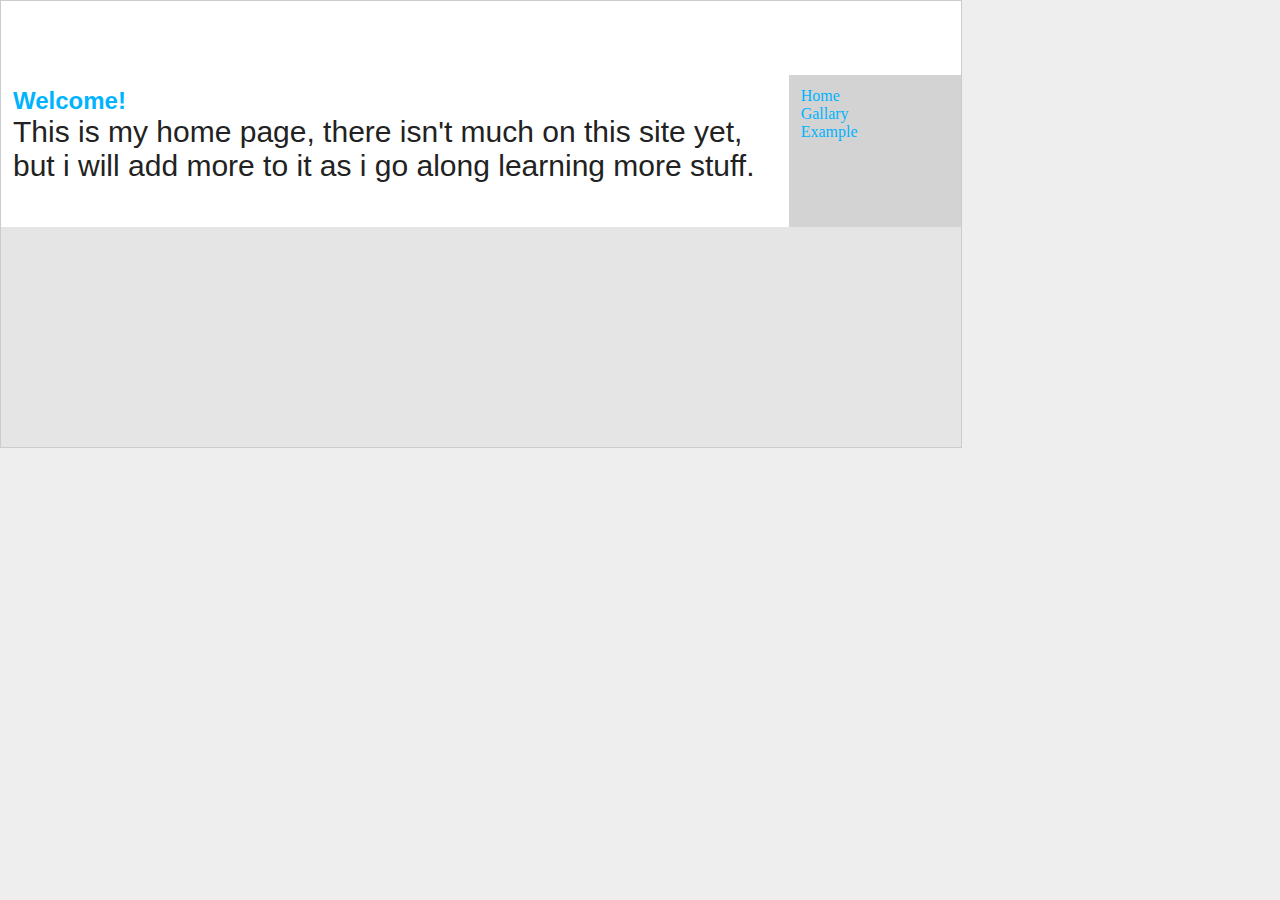
<file: WebsiteDemo/index.html>
<!DOCTYPE html>
<html lang="sv">

<head>
    <meta charset="UTF-8" />
    <meta http-equiv="Refresh" content="0; url='Resources/Pages/home.html'"/>
</head>

<body>
    <a href="./Resources/Pages/home.html"> Home </a>
</body>

</html>
</file>
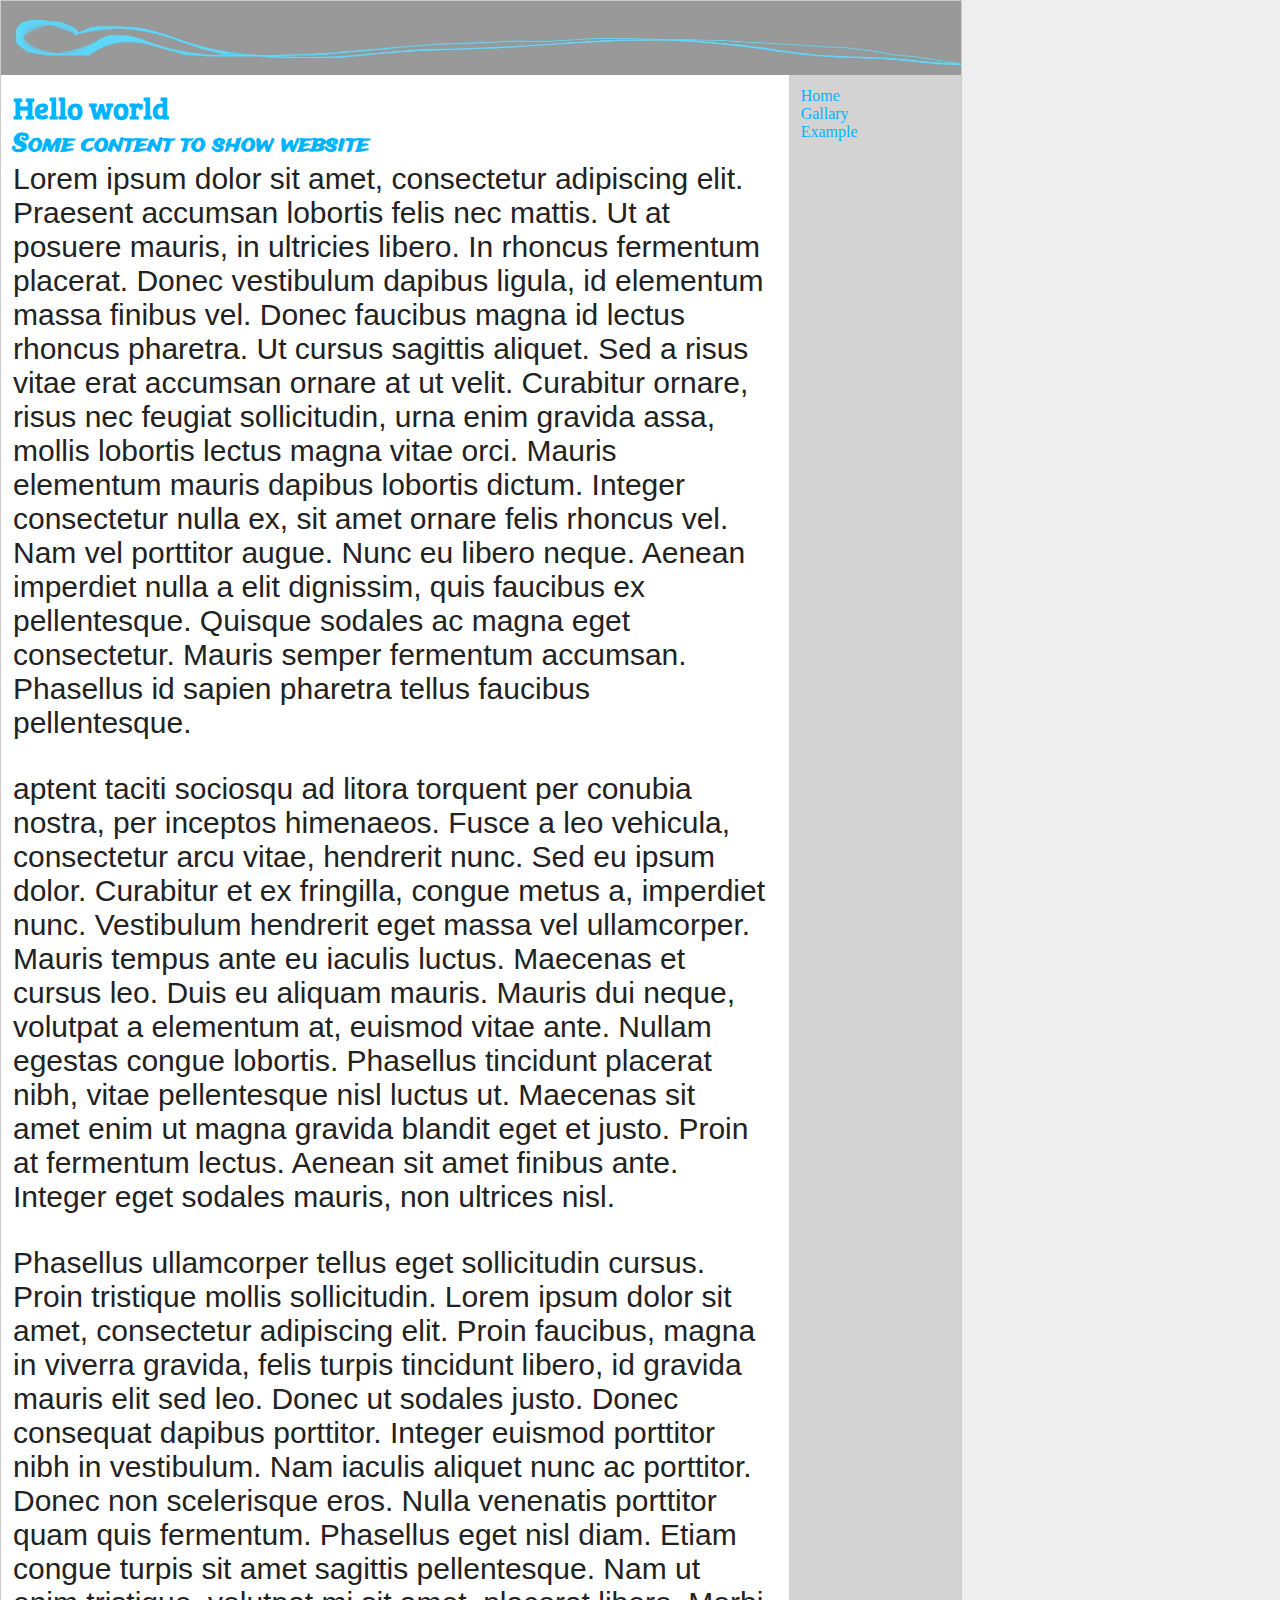
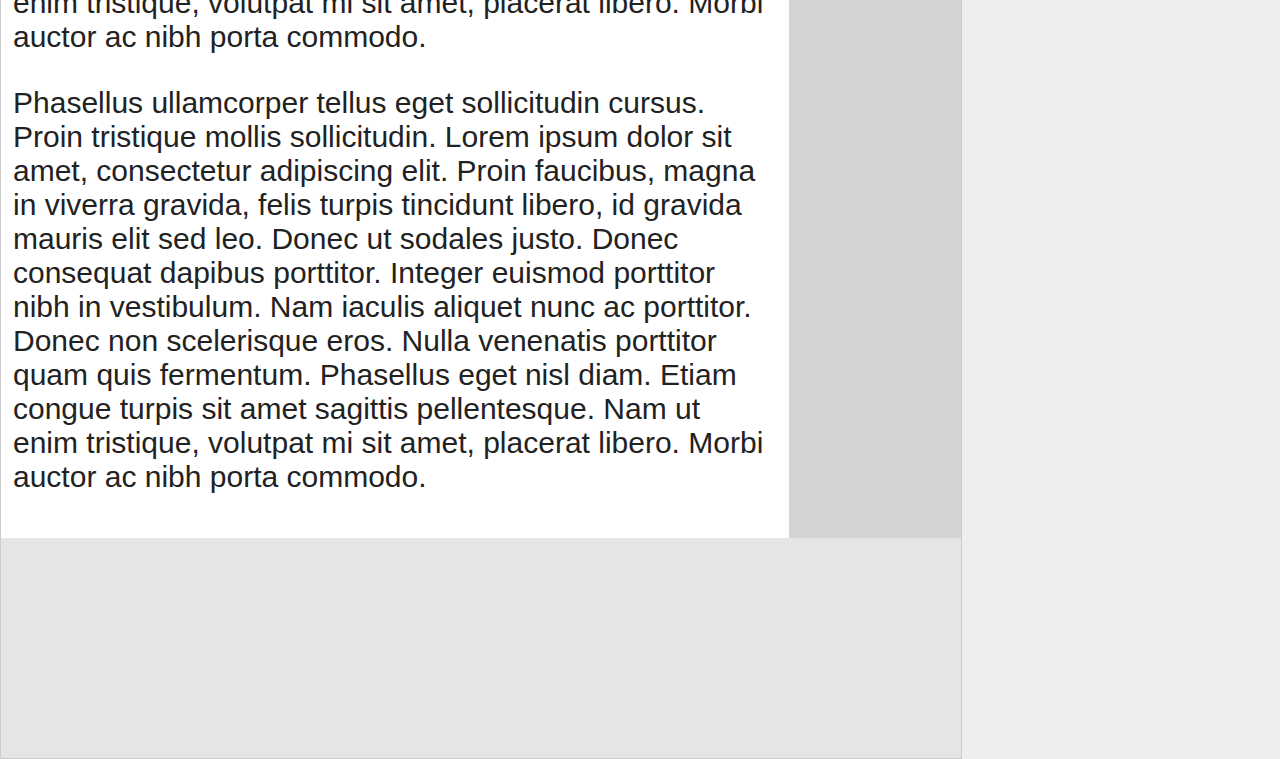
<file: WebsiteDemo/Resources/Pages/examplePage.html>
<!DOCTYPE html>
<html lang="sv">

<head>
    <meta charset="UTF-8" />
    <title> html demo </title>
    <link rel="stylesheet" href="../CSS/main.css" />
</head>

<body>
    <div class="wrapper">
        <header>
        </header>
        <div class="sameHeight">
            <main>
                <h1>Hello world</h1>
                <h2>Some content to show website</h2>
                <p>
                    Lorem ipsum dolor sit amet, consectetur adipiscing elit. Praesent accumsan lobortis felis
                    nec mattis. Ut at posuere mauris, in ultricies libero. In rhoncus fermentum placerat.
                    Donec vestibulum dapibus ligula, id elementum massa finibus vel. Donec faucibus magna id
                    lectus rhoncus pharetra. Ut cursus sagittis aliquet. Sed a risus vitae erat accumsan
                    ornare at ut velit. Curabitur ornare, risus nec feugiat sollicitudin, urna enim gravida
                    assa, mollis lobortis lectus magna vitae orci. Mauris elementum mauris dapibus lobortis
                    dictum. Integer consectetur nulla ex, sit amet ornare felis rhoncus vel. Nam vel
                    porttitor augue. Nunc eu libero neque. Aenean imperdiet nulla a elit dignissim, quis
                    faucibus ex pellentesque. Quisque sodales ac magna eget consectetur. Mauris semper
                    fermentum accumsan. Phasellus id sapien pharetra tellus faucibus pellentesque.
                </p>
                <p>
                    aptent taciti sociosqu ad litora torquent per conubia nostra, per inceptos himenaeos. Fusce a
                    leo vehicula, consectetur arcu vitae, hendrerit nunc. Sed eu ipsum dolor. Curabitur et ex fringilla,
                    congue metus a, imperdiet nunc. Vestibulum hendrerit eget massa vel ullamcorper. Mauris tempus ante
                    eu iaculis luctus. Maecenas et cursus leo. Duis eu aliquam mauris. Mauris dui neque, volutpat a
                    elementum at, euismod vitae ante. Nullam egestas congue lobortis. Phasellus tincidunt placerat nibh,
                    vitae pellentesque nisl luctus ut. Maecenas sit amet enim ut magna gravida blandit eget et justo.
                    Proin at fermentum lectus. Aenean sit amet finibus ante. Integer eget sodales mauris, non ultrices
                    nisl.
                </p>
                <p>
                    Phasellus ullamcorper tellus eget sollicitudin cursus. Proin tristique mollis sollicitudin. Lorem
                    ipsum dolor sit amet, consectetur adipiscing elit. Proin faucibus, magna in viverra gravida,
                    felis turpis tincidunt libero, id gravida mauris elit sed leo. Donec ut sodales justo. Donec
                    consequat dapibus porttitor. Integer euismod porttitor nibh in vestibulum. Nam iaculis aliquet
                    nunc ac porttitor. Donec non scelerisque eros. Nulla venenatis porttitor quam quis fermentum.
                    Phasellus eget nisl diam. Etiam congue turpis sit amet sagittis pellentesque. Nam ut enim tristique,
                    volutpat mi sit amet, placerat libero. Morbi auctor ac nibh porta commodo.
                </p>
                <p>
                    Phasellus ullamcorper tellus eget sollicitudin cursus. Proin tristique mollis sollicitudin. Lorem 
                    ipsum dolor sit amet, consectetur adipiscing elit. Proin faucibus, magna in viverra gravida, felis 
                    turpis tincidunt libero, id gravida mauris elit sed leo. Donec ut sodales justo. Donec consequat 
                    dapibus porttitor. Integer euismod porttitor nibh in vestibulum. Nam iaculis aliquet nunc ac porttitor. 
                    Donec non scelerisque eros. Nulla venenatis porttitor quam quis fermentum. Phasellus eget nisl diam. Etiam 
                    congue turpis sit amet sagittis pellentesque. Nam ut enim tristique, volutpat mi sit amet, placerat libero. 
                    Morbi auctor ac nibh porta commodo.
                </p>

            </main>
            <aside>
              <nav>
                <nav>
                    <ul>
                        <li> <a href="../Pages/home.html"> Home </a> </li>
                        <li> <a href="../Pages/gallary.html"> Gallary </a> </li>
                        <li> <a href="../Pages/examplePage.html"> Example </a> </li>
                    </ul>
                </nav>
            </aside>
        </div>
        <footer>
        </footer>
    </div>
</body>

</html>
</file>
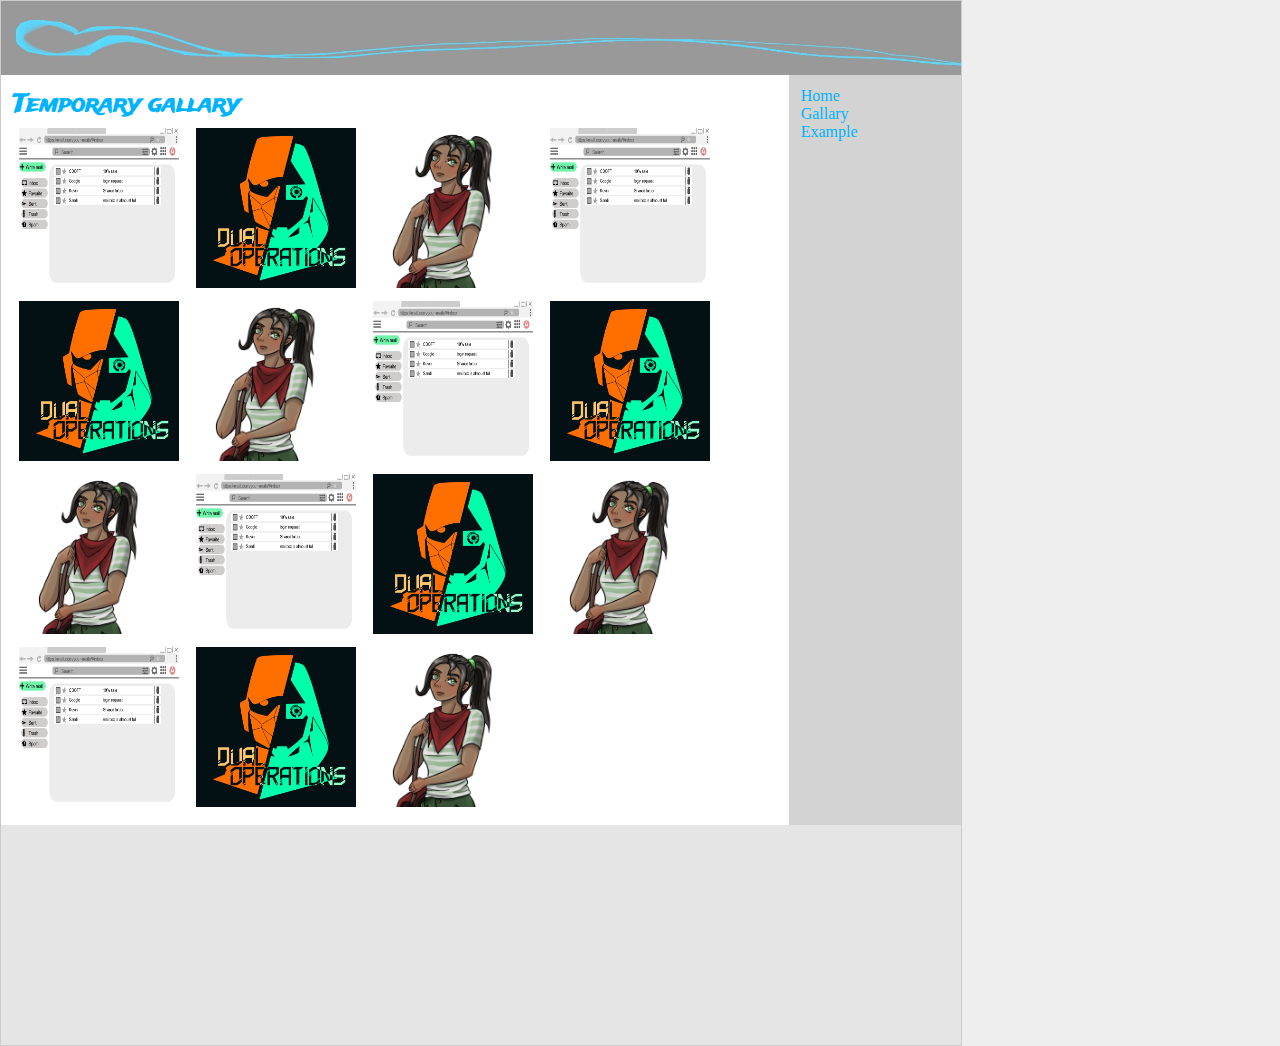
<file: WebsiteDemo/Resources/Pages/gallary.html>
<!DOCTYPE html>
<html lang="sv">

<head>
    <meta charset="UTF-8" />
    <title> html demo </title>
    <link rel="stylesheet" href="../CSS/main.css" />
</head>

<body>
    <div class="wrapper">
        <header>
        </header>
        <div class="sameHeight">
            <main>
                <h2>Temporary gallary</h2>
                <div class="gallary">
                    <ul>
                        <li><a href="TODO: insert new site"><img src="../Images/cybergame.PNG"></a></li>
                        <li><a href="TODO: insert new site"><img src="../Images/dualoperation.png"></a></li>
                        <li><a href="TODO: insert new site"><img src="../Images/alex.png"></a></li>
                        <li><a href="TODO: insert new site"><img src="../Images/cybergame.PNG"></a></li>
                        <li><a href="TODO: insert new site"><img src="../Images/dualoperation.png"></a></li>
                        <li><a href="TODO: insert new site"><img src="../Images/alex.png"></a></li>
                        <li><a href="TODO: insert new site"><img src="../Images/cybergame.PNG"></a></li>
                        <li><a href="TODO: insert new site"><img src="../Images/dualoperation.png"></a></li>
                        <li><a href="TODO: insert new site"><img src="../Images/alex.png"></a></li>
                        <li><a href="TODO: insert new site"><img src="../Images/cybergame.PNG"></a></li>
                        <li><a href="TODO: insert new site"><img src="../Images/dualoperation.png"></a></li>
                        <li><a href="TODO: insert new site"><img src="../Images/alex.png"></a></li>
                        <li><a href="TODO: insert new site"><img src="../Images/cybergame.PNG"></a></li>
                        <li><a href="TODO: insert new site"><img src="../Images/dualoperation.png"></a></li>
                        <li><a href="TODO: insert new site"><img src="../Images/alex.png"></a></li>
                    </ul>
                </div>
            </main>
            <aside>
                <nav>
                    <ul>
                        <li> <a href="../Pages/home.html"> Home </a> </li>
                        <li> <a href="../Pages/gallary.html"> Gallary </a> </li>
                        <li> <a href="../Pages/examplePage.html"> Example </a> </li>
                    </ul>
                </nav>
            </aside>
        </div>
        <footer>
        </footer>
    </div>
</body>

</html>
</file>
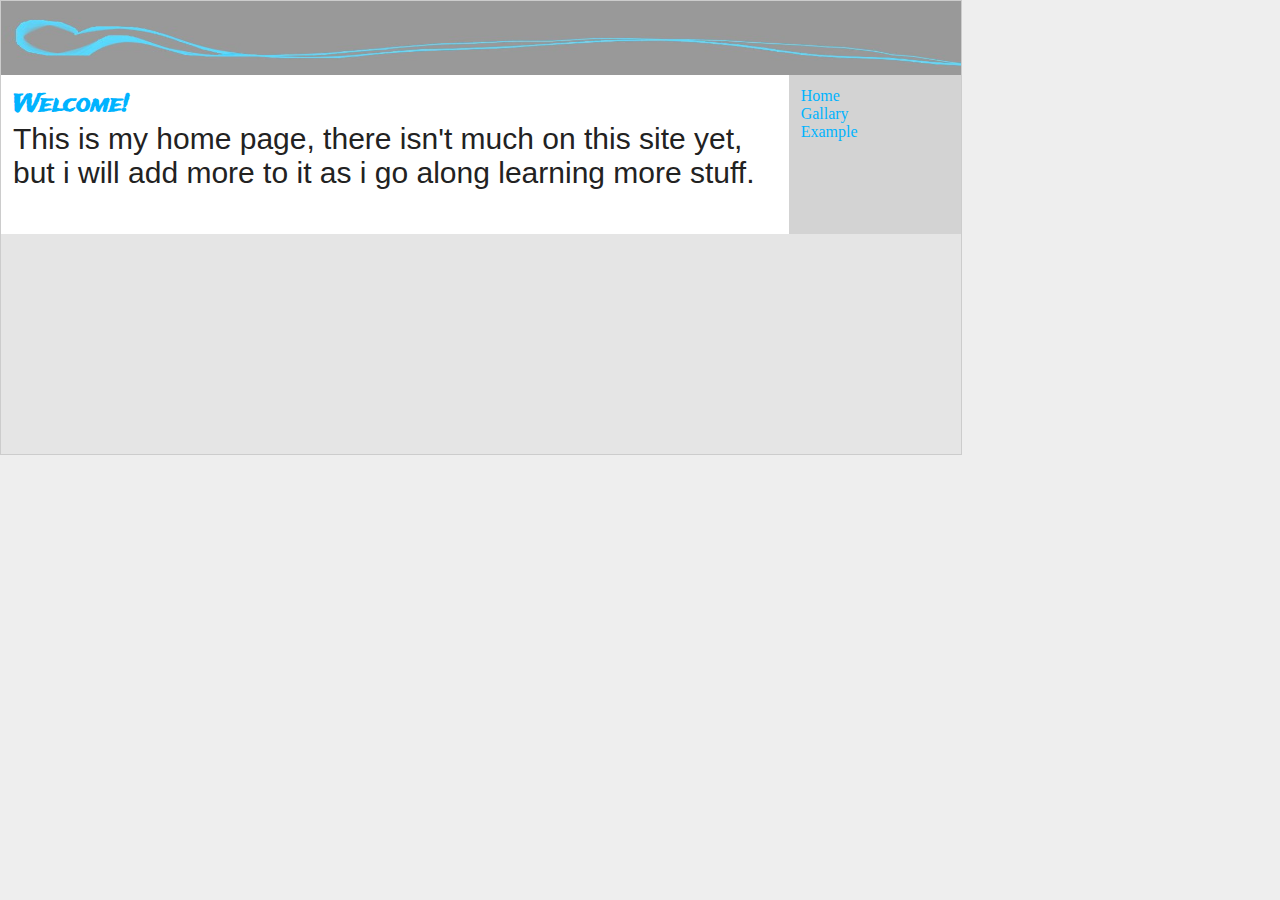
<file: WebsiteDemo/Resources/Pages/home.html>
<!DOCTYPE html>
<html lang="sv">

<head>
    <meta charset="UTF-8" />
    <title> html demo </title>
    <link rel="stylesheet" href="../CSS/main.css" />
</head>

<body>
    <div class="wrapper">
        <header>
        </header>
        <div class="sameHeight">
            <main>
                <h2>Welcome!</h2>
                <p>
                    This is my home page, there isn't much on this site yet, but i will add more to it as i go along learning more stuff. 
                </p>
            </main>
            <aside>
                <nav>
                    <ul>
                        <li> <a href="../Pages/home.html"> Home </a> </li>
                        <li> <a href="../Pages/gallary.html"> Gallary </a> </li>
                        <li> <a href="../Pages/examplePage.html"> Example </a> </li>
                    </ul>
                </nav>
            </aside>
        </div>
        <footer>
        </footer>
    </div>
</body>

</html>
</file>
<file: WebsiteDemo/Resources/CSS/main.css>
@import url('https://fonts.googleapis.com/css2?family=Trade+Winds&display=swap');

@font-face {
    font-family: 'Bree serif';
    src: url("../Fons/BreeSerif-Regular.otf");
}

* {
    padding: 0;
    margin: 0;
}

body {
    background-color: #eee;
}
li{
    list-style:none;
}
.gallary li{
    width: 10em;
    height: 10em;
    background-color: blueviolet;
    display: inline-block;
    margin: 0.4em;
}
.gallary img{
    width: 10em;
    height: 10em;
}
a{
    color: #00b3ff;
    text-decoration: none;
}
a:visited{
    color: #00b3ff;
    text-decoration: none;
}
a:hover{
color: #5f5f5f;
text-decoration: underline;
}

@media (min-width:700px) {
    .wrapper {
        width:960px;
        float: left;
        background-color: white;

        border-color: #ccc;
        border-style: solid;
        border-width: 1px;

    }
    

    .sameHeight {
        display: flex;
    }

    header {
        padding: 10px;
        background-size: 100% 100%;
        min-height: 54px;
        background-image: url("../Images/header.jpg");
    }

    main {
        float: left;
        width: calc(100% - 198px);
        padding: 12px;
    }

    aside {
        float: right;
        padding: 12px;
        margin-left: 10px;

        width: 150px;
      
        background-color: lightgray;
    }

    footer {
        padding: 10px;
        clear: both;
        height: 200px;
        background-color: rgb(229, 229, 229);

    }
}
@media (max-width:700px) {
    header {
        padding: 0.6em;
        background-image: url("../Images/header.jpg");
        background-size: 100% 100%;
        min-height: 54px;
        clear: both;
    }

    main {
        padding: 0.6em;
        clear: both;
    }

    aside {
        clear: both;
        padding: 0.6em;
        background-color: lightgray;
    }

    footer {
        clear: both;
        padding: 0.6em;
        clear: both;
        height: 15em;
        background-color: rgb(229, 229, 229);
    }
}

p {
    font-family: Helvetica, Arial, sans-serif;
    font-size: 30px;
    color: #222;
    margin-bottom: 32px;
}

h1 {
    font-family: 'Bree serif', Arial, sans-serif;
    font-size: 30px;
    color: #00b3ff;
}

h2 {
    font-family: 'Trade Winds', Arial, sans-serif;
    font-size: 24px;
    color: #00b3ff;
}
</file>
